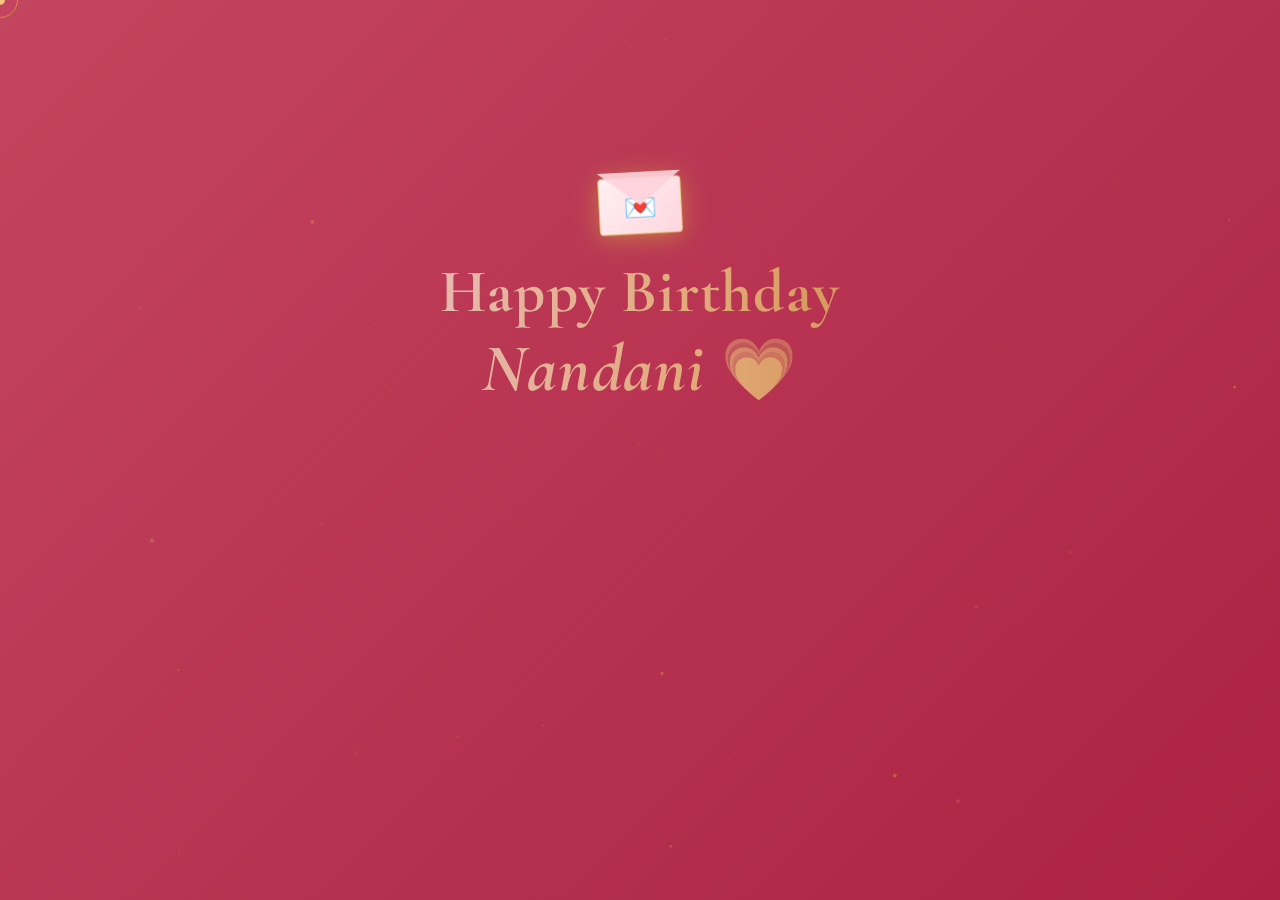
<file: index.html>
<!DOCTYPE html>
<html lang="en">

<head>
    <meta charset="UTF-8">
    <meta name="viewport" content="width=device-width, initial-scale=1.0">
    <meta name="description" content="A special birthday surprise made with love ❤️">
    <title>Happy Birthday My Love ❤️</title>

    <link rel="preconnect" href="https://fonts.googleapis.com">
    <link href="https://fonts.googleapis.com/css2?family=Cormorant+Garamond:ital,wght@0,400;0,600;0,700;1,400;1,600&family=Quicksand:wght@400;500;600&family=Dancing+Script:wght@700&display=swap" rel="stylesheet">

    <script src="https://cdnjs.cloudflare.com/ajax/libs/gsap/3.12.2/gsap.min.js" defer></script>
    <link rel="stylesheet" href="style.css">

    <style>
        body { opacity: 0; transition: opacity 0.7s ease; }
        body.loaded { opacity: 1; }
    </style>
</head>

<body>
    <!-- Rose Petals -->
    <div class="petals-container" aria-hidden="true" id="petals"></div>

    <!-- Custom cursor -->
    <div class="cursor"></div>
    <div class="cursor-follower"></div>

    <!-- Gold dust particles -->
    <canvas id="goldCanvas"></canvas>

    <div class="container">
        <!-- Envelope icon -->
        <div class="envelope-icon" aria-hidden="true">
            <div class="env-flap"></div>
            <div class="env-body">
                <div class="env-heart">💌</div>
            </div>
        </div>

        <h1 class="shimmer-title">Happy Birthday<br><span class="name-highlight">Nandani</span> 💗</h1>
        <div class="greeting"></div>

        <!-- Countdown -->
        <div class="countdown-wrapper">
            <div class="countdown-label">Your Special Day Arrives In</div>
            <div class="countdown-grid">
                <div class="count-block">
                    <span class="count-num" id="cd-days">00</span>
                    <span class="count-unit">Days</span>
                </div>
                <div class="count-sep">:</div>
                <div class="count-block">
                    <span class="count-num" id="cd-hours">00</span>
                    <span class="count-unit">Hours</span>
                </div>
                <div class="count-sep">:</div>
                <div class="count-block">
                    <span class="count-num" id="cd-mins">00</span>
                    <span class="count-unit">Mins</span>
                </div>
                <div class="count-sep">:</div>
                <div class="count-block">
                    <span class="count-num" id="cd-secs">00</span>
                    <span class="count-unit">Secs</span>
                </div>
            </div>
        </div>

        <button class="cta-button">
            <span class="btn-text">Open Your Surprise 💕</span>
            <span class="btn-shimmer"></span>
        </button>
    </div>

    <script src="script.js"></script>
    <script>
        window.addEventListener("load", () => {
            document.body.classList.add("loaded");
        });
    </script>
</body>
</html>
</file>
<file: style.css>
:root {
    --burgundy:   #850B24;
    --rose:       #C4455F;
    --gold:       #D4AF37;
    --gold-light: #F5E08A;
    --blush:      rgba(255, 220, 230, 0.15);
    --white:      #ffffff;
    --font-display: 'Cormorant Garamond', Georgia, serif;
    --font-body:    'Quicksand', sans-serif;
    --font-script:  'Dancing Script', cursive;
}

* { margin: 0; padding: 0; box-sizing: border-box; }

/* ========================
   BASE
======================== */
body {
    min-height: 100vh;
    display: flex;
    flex-direction: column;
    align-items: center;
    justify-content: center;
    background: linear-gradient(-45deg, #5a0718, #850B24, #a3163a, #c4455f);
    background-size: 400% 400%;
    animation: gradientBG 18s ease infinite;
    font-family: var(--font-body);
    overflow: hidden;
    position: relative;
    cursor: none;
}

@media (hover: none) {
    body { cursor: auto; }
    .cursor, .cursor-follower { display: none; }
}

/* ========================
   GOLD CANVAS
======================== */
#goldCanvas {
    position: fixed;
    inset: 0;
    width: 100%;
    height: 100%;
    pointer-events: none;
    z-index: 1;
    opacity: 0.6;
}

/* ========================
   CURSORS
======================== */
.cursor {
    width: 10px;
    height: 10px;
    background: var(--gold);
    border-radius: 50%;
    position: fixed;
    top: 0; left: 0;
    pointer-events: none;
    z-index: 9999;
    transform: translate(-50%, -50%);
    will-change: transform;
    mix-blend-mode: screen;
}

.cursor-follower {
    width: 36px;
    height: 36px;
    border: 1.5px solid rgba(212, 175, 55, 0.7);
    border-radius: 50%;
    position: fixed;
    top: 0; left: 0;
    pointer-events: none;
    z-index: 9998;
    transform: translate(-50%, -50%);
    will-change: transform;
    transition: width 0.3s, height 0.3s, border-color 0.3s;
}

.cursor-follower.hovered {
    width: 60px;
    height: 60px;
    border-color: var(--gold);
}

/* ========================
   ROSE PETALS
======================== */
.petals-container {
    position: fixed;
    inset: 0;
    pointer-events: none;
    z-index: 2;
    overflow: hidden;
}

.petal {
    position: absolute;
    top: -60px;
    font-size: 1.4rem;
    opacity: 0;
    animation: petalFall linear infinite;
    will-change: transform, opacity;
}

@keyframes petalFall {
    0%   { transform: translateY(0)    rotate(0deg)   translateX(0);   opacity: 0; }
    10%  { opacity: 0.9; }
    90%  { opacity: 0.7; }
    100% { transform: translateY(110vh) rotate(540deg) translateX(40px); opacity: 0; }
}

/* ========================
   CONTAINER
======================== */
.container {
    text-align: center;
    z-index: 5;
    padding: 2rem;
    max-width: 750px;
    width: 100%;
    position: relative;
}

/* ========================
   ENVELOPE ICON
======================== */
.envelope-icon {
    width: 80px;
    height: 60px;
    margin: 0 auto 1.8rem;
    position: relative;
    animation: envWobble 3s ease-in-out infinite;
    filter: drop-shadow(0 4px 12px rgba(212, 175, 55, 0.5));
}

.env-body {
    width: 80px;
    height: 55px;
    background: linear-gradient(135deg, #fff0f3, #ffd6df);
    border-radius: 4px;
    display: flex;
    align-items: center;
    justify-content: center;
    position: absolute;
    bottom: 0;
    border: 1.5px solid rgba(212, 175, 55, 0.6);
}

.env-flap {
    width: 0;
    height: 0;
    border-left: 40px solid transparent;
    border-right: 40px solid transparent;
    border-top: 32px solid rgba(255, 210, 220, 0.9);
    position: absolute;
    top: 0;
    z-index: 2;
}

.env-heart { font-size: 1.6rem; }

@keyframes envWobble {
    0%, 100% { transform: rotate(-3deg) scale(1); }
    50%       { transform: rotate(3deg) scale(1.06); }
}

/* ========================
   TITLE
======================== */
h1 {
    font-family: var(--font-display);
    font-size: 3.8rem;
    font-weight: 700;
    color: #ffffff;
    line-height: 1.2;
    margin-bottom: 1rem;
    opacity: 0;
    position: relative;
    letter-spacing: 0.02em;
}

.shimmer-title {
    background: linear-gradient(
        90deg,
        #ffffff 0%,
        #F5E08A 30%,
        #D4AF37 50%,
        #F5E08A 70%,
        #ffffff 100%
    );
    background-size: 200% auto;
    -webkit-background-clip: text;
    -webkit-text-fill-color: transparent;
    background-clip: text;
    animation: shimmerMove 4s linear infinite;
}

.name-highlight {
    font-style: italic;
    font-size: 4.2rem;
}

@keyframes shimmerMove {
    0%   { background-position: 0% center; }
    100% { background-position: 200% center; }
}

/* ========================
   GREETING
======================== */
.greeting {
    font-family: var(--font-script);
    font-size: 1.35rem;
    color: rgba(255, 245, 220, 0.95);
    margin-bottom: 2rem;
    min-height: 2em;
    line-height: 1.6;
    letter-spacing: 0.02em;
}

/* ========================
   COUNTDOWN
======================== */
.countdown-wrapper {
    margin: 0 auto 2.5rem;
    opacity: 0;
}

.countdown-label {
    font-family: var(--font-body);
    font-size: 0.8rem;
    text-transform: uppercase;
    letter-spacing: 0.2em;
    color: rgba(255, 245, 220, 0.7);
    margin-bottom: 1rem;
}

.countdown-grid {
    display: inline-flex;
    align-items: center;
    gap: 0.3rem;
    background: rgba(0, 0, 0, 0.25);
    backdrop-filter: blur(10px);
    border: 1px solid rgba(212, 175, 55, 0.35);
    border-radius: 16px;
    padding: 1rem 1.8rem;
}

.count-block {
    display: flex;
    flex-direction: column;
    align-items: center;
    min-width: 52px;
}

.count-num {
    font-family: var(--font-display);
    font-size: 2.4rem;
    font-weight: 700;
    color: var(--gold-light);
    line-height: 1;
    letter-spacing: 0.02em;
}

.count-unit {
    font-size: 0.65rem;
    text-transform: uppercase;
    letter-spacing: 0.15em;
    color: rgba(255, 235, 200, 0.6);
    margin-top: 0.2rem;
}

.count-sep {
    font-family: var(--font-display);
    font-size: 2rem;
    color: rgba(212, 175, 55, 0.6);
    line-height: 1;
    margin-bottom: 1rem;
    padding: 0 0.1rem;
}

/* ========================
   BUTTON
======================== */
.cta-button {
    position: relative;
    padding: 1.1rem 2.8rem;
    font-size: 1.1rem;
    font-family: var(--font-body);
    font-weight: 600;
    letter-spacing: 0.05em;
    background: linear-gradient(135deg, #850B24, #b3133b);
    border: 1.5px solid rgba(212, 175, 55, 0.5);
    border-radius: 50px;
    color: white;
    cursor: pointer;
    opacity: 0;
    overflow: hidden;
    box-shadow:
        0 5px 20px rgba(133, 11, 36, 0.5),
        0 0 0 0 rgba(212, 175, 55, 0);
    animation: btnPulse 3s ease-in-out infinite;
    will-change: transform;
}

.btn-shimmer {
    position: absolute;
    top: 0; left: -100%;
    width: 60%;
    height: 100%;
    background: linear-gradient(
        105deg,
        transparent 40%,
        rgba(255, 255, 255, 0.25) 50%,
        transparent 60%
    );
    animation: shimmerSweep 3s ease-in-out infinite;
}

@keyframes shimmerSweep {
    0%   { left: -100%; }
    40%, 100% { left: 150%; }
}

@keyframes btnPulse {
    0%, 100% { box-shadow: 0 5px 20px rgba(133, 11, 36, 0.5), 0 0 0 0 rgba(212, 175, 55, 0.4); }
    50%       { box-shadow: 0 8px 30px rgba(133, 11, 36, 0.7), 0 0 0 12px rgba(212, 175, 55, 0); }
}

.cta-button:hover { transform: translateY(-3px); }
.cta-button:active { transform: scale(0.97); }

/* ========================
   FLOATING ELEMENTS
======================== */
.floating {
    position: fixed;
    pointer-events: none;
    opacity: 0;
    user-select: none;
    z-index: 3;
}

/* ========================
   ANIMATIONS
======================== */
@keyframes gradientBG {
    0%   { background-position: 0% 50%; }
    50%  { background-position: 100% 50%; }
    100% { background-position: 0% 50%; }
}

/* ========================
   RESPONSIVE
======================== */
@media (max-width: 600px) {
    h1 { font-size: 2.4rem; }
    .name-highlight { font-size: 2.7rem; }
    .count-num { font-size: 1.8rem; }
    .count-block { min-width: 40px; }
    .countdown-grid { padding: 0.8rem 1.2rem; gap: 0.15rem; }
    .cta-button { font-size: 1rem; padding: 1rem 2rem; }
}
</file>
